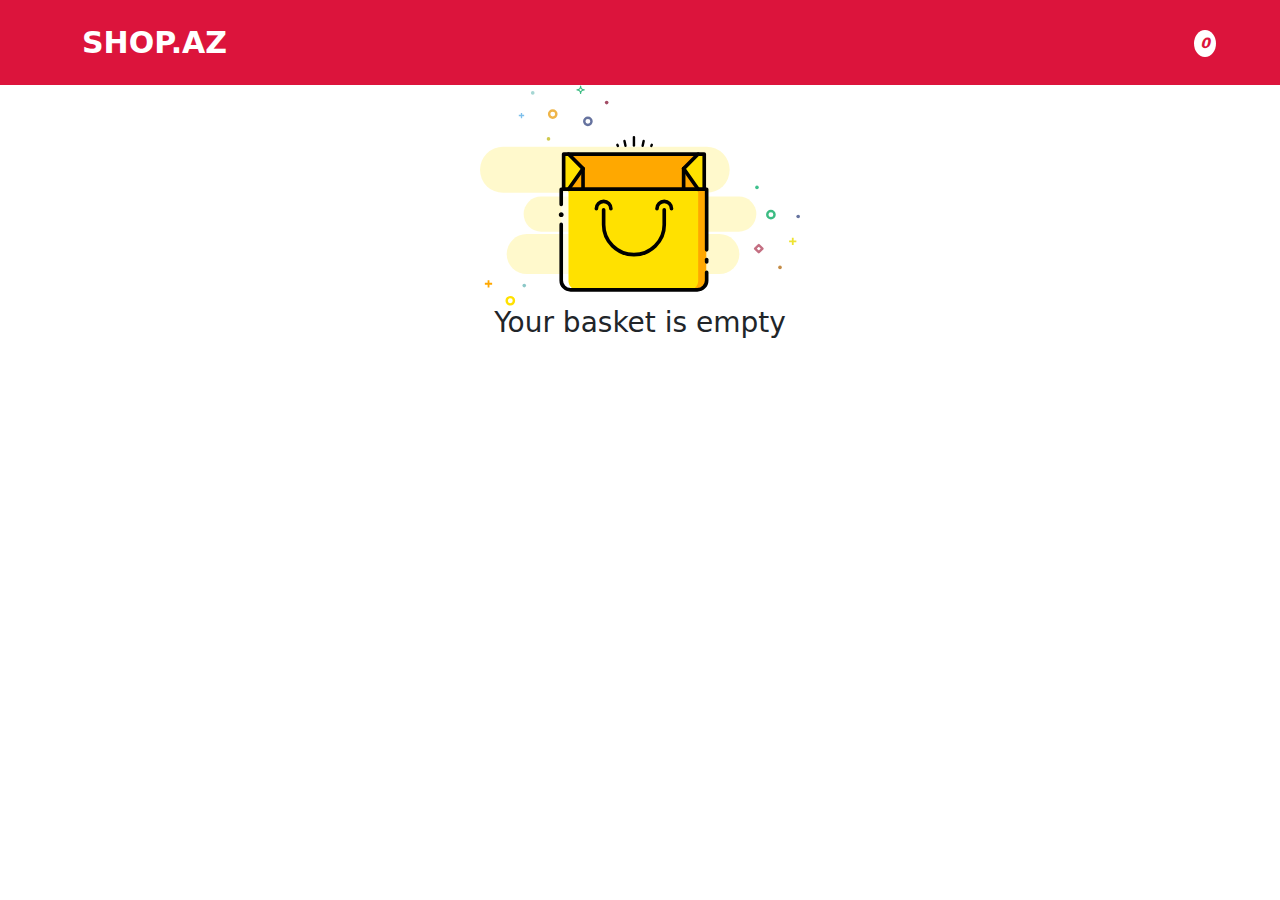
<file: 8. Drag Events, Storage API/basket.html>
<!DOCTYPE html>
<html lang="en">
<head>
    <meta charset="UTF-8">
    <meta http-equiv="X-UA-Compatible" content="IE=edge">
    <meta name="viewport" content="width=device-width, initial-scale=1.0">
    <title>....</title>
    <link rel="stylesheet" href="https://cdn.jsdelivr.net/npm/bootstrap@5.2.2/dist/css/bootstrap.min.css">
    <link rel="stylesheet" href="css/style.css">
    <link rel="stylesheet" href="https://cdnjs.cloudflare.com/ajax/libs/font-awesome/6.2.0/css/all.min.css" integrity="sha512-xh6O/CkQoPOWDdYTDqeRdPCVd1SpvCA9XXcUnZS2FmJNp1coAFzvtCN9BmamE+4aHK8yyUHUSCcJHgXloTyT2A==" crossorigin="anonymous" referrerpolicy="no-referrer" />
</head>
<body>


    <header>
        <div class="container">
            <div class="row align-items-center">
                <div class="col-lg-2 col-6">
                    <a href="index.html">SHOP.AZ</a>
                </div>
                <div class="col-lg-10 col-6 text-end">
                   <a href="basket.html">
                    <i class="fa-solid fa-bag-shopping">
                        <span id="count"></span>
                    </i>
                   </a>
                </div>
            </div>
        </div>
    </header>


    <div class="empty-cart d-none">

        <svg viewBox="656 573 264 182" version="1.1" xmlns="http://www.w3.org/2000/svg" xmlns:xlink="http://www.w3.org/1999/xlink">
            <rect id="bg-line" stroke="none" fill-opacity="0.2" fill="#FFE100" fill-rule="evenodd" x="656" y="624" width="206" height="38" rx="19"></rect>
            <rect id="bg-line" stroke="none" fill-opacity="0.2" fill="#FFE100" fill-rule="evenodd" x="692" y="665" width="192" height="29" rx="14.5"></rect>
            <rect id="bg-line" stroke="none" fill-opacity="0.2" fill="#FFE100" fill-rule="evenodd" x="678" y="696" width="192" height="33" rx="16.5"></rect>
            <g id="shopping-bag" stroke="none" stroke-width="1" fill="none" fill-rule="evenodd" transform="translate(721.000000, 630.000000)">
                <polygon id="Fill-10" fill="#FFA800" points="4 29 120 29 120 0 4 0"></polygon>
                <polygon id="Fill-14" fill="#FFE100" points="120 29 120 0 115.75 0 103 12.4285714 115.75 29"></polygon>
                <polygon id="Fill-15" fill="#FFE100" points="4 29 4 0 8.25 0 21 12.4285714 8.25 29"></polygon>
                <polygon id="Fill-33" fill="#FFA800" points="110 112 121.573723 109.059187 122 29 110 29"></polygon>
                <polygon id="Fill-35" fill-opacity="0.5" fill="#FFFFFF" points="2 107.846154 10 112 10 31 2 31"></polygon>
                <path d="M107.709596,112 L15.2883462,112 C11.2635,112 8,108.70905 8,104.648275 L8,29 L115,29 L115,104.648275 C115,108.70905 111.7365,112 107.709596,112" id="Fill-36" fill="#FFE100"></path>
                <path d="M122,97.4615385 L122,104.230231 C122,108.521154 118.534483,112 114.257931,112 L9.74206897,112 C5.46551724,112 2,108.521154 2,104.230231 L2,58" id="Stroke-4916" stroke="#000000" stroke-width="3" stroke-linecap="round"></path>
                <polyline id="Stroke-4917" stroke="#000000" stroke-width="3" stroke-linecap="round" stroke-linejoin="round" points="2 41.5 2 29 122 29 122 79"></polyline>
                <path d="M4,50 C4,51.104 3.104,52 2,52 C0.896,52 0,51.104 0,50 C0,48.896 0.896,48 2,48 C3.104,48 4,48.896 4,50" id="Fill-4918" fill="#000000"></path>
                <path d="M122,87 L122,89" id="Stroke-4919" stroke="#000000" stroke-width="3" stroke-linecap="round"></path>
                <polygon id="Stroke-4922" stroke="#000000" stroke-width="3" stroke-linecap="round" stroke-linejoin="round" points="4 29 120 29 120 0 4 0"></polygon>
                <path d="M87,46 L87,58.3333333 C87,71.9 75.75,83 62,83 L62,83 C48.25,83 37,71.9 37,58.3333333 L37,46" id="Stroke-4923" stroke="#000000" stroke-width="3" stroke-linecap="round"></path>
                <path d="M31,45 C31,41.686 33.686,39 37,39 C40.314,39 43,41.686 43,45" id="Stroke-4924" stroke="#000000" stroke-width="3" stroke-linecap="round"></path>
                <path d="M81,45 C81,41.686 83.686,39 87,39 C90.314,39 93,41.686 93,45" id="Stroke-4925" stroke="#000000" stroke-width="3" stroke-linecap="round"></path>
                <path d="M8,0 L20,12" id="Stroke-4928" stroke="#000000" stroke-width="3" stroke-linecap="round"></path>
                <path d="M20,12 L8,29" id="Stroke-4929" stroke="#000000" stroke-width="3" stroke-linecap="round"></path>
                <path d="M20,12 L20,29" id="Stroke-4930" stroke="#000000" stroke-width="3" stroke-linecap="round"></path>
                <path d="M115,0 L103,12" id="Stroke-4931" stroke="#000000" stroke-width="3" stroke-linecap="round"></path>
                <path d="M103,12 L115,29" id="Stroke-4932" stroke="#000000" stroke-width="3" stroke-linecap="round"></path>
                <path d="M103,12 L103,29" id="Stroke-4933" stroke="#000000" stroke-width="3" stroke-linecap="round"></path>
            </g>
            <g id="glow" stroke="none" stroke-width="1" fill="none" fill-rule="evenodd" transform="translate(768.000000, 615.000000)">
                <rect id="Rectangle-2" fill="#000000" x="14" y="0" width="2" height="9" rx="1"></rect>
                <rect fill="#000000" transform="translate(7.601883, 6.142354) rotate(-12.000000) translate(-7.601883, -6.142354) " x="6.60188267" y="3.14235449" width="2" height="6" rx="1"></rect>
                <rect fill="#000000" transform="translate(1.540235, 7.782080) rotate(-25.000000) translate(-1.540235, -7.782080) " x="0.54023518" y="6.28207994" width="2" height="3" rx="1"></rect>
                <rect fill="#000000" transform="translate(29.540235, 7.782080) scale(-1, 1) rotate(-25.000000) translate(-29.540235, -7.782080) " x="28.5402352" y="6.28207994" width="2" height="3" rx="1"></rect>
                <rect fill="#000000" transform="translate(22.601883, 6.142354) scale(-1, 1) rotate(-12.000000) translate(-22.601883, -6.142354) " x="21.6018827" y="3.14235449" width="2" height="6" rx="1"></rect>
            </g>
            <polygon id="plus" stroke="none" fill="#7DBFEB" fill-rule="evenodd" points="689.681239 597.614697 689.681239 596 690.771974 596 690.771974 597.614697 692.408077 597.614697 692.408077 598.691161 690.771974 598.691161 690.771974 600.350404 689.681239 600.350404 689.681239 598.691161 688 598.691161 688 597.614697"></polygon>
            <polygon id="plus" stroke="none" fill="#EEE332" fill-rule="evenodd" points="913.288398 701.226961 913.288398 699 914.773039 699 914.773039 701.226961 917 701.226961 917 702.711602 914.773039 702.711602 914.773039 705 913.288398 705 913.288398 702.711602 911 702.711602 911 701.226961"></polygon>
            <polygon id="plus" stroke="none" fill="#FFA800" fill-rule="evenodd" points="662.288398 736.226961 662.288398 734 663.773039 734 663.773039 736.226961 666 736.226961 666 737.711602 663.773039 737.711602 663.773039 740 662.288398 740 662.288398 737.711602 660 737.711602 660 736.226961"></polygon>
            <circle id="oval" stroke="none" fill="#A5D6D3" fill-rule="evenodd" cx="699.5" cy="579.5" r="1.5"></circle>
            <circle id="oval" stroke="none" fill="#CFC94E" fill-rule="evenodd" cx="712.5" cy="617.5" r="1.5"></circle>
            <circle id="oval" stroke="none" fill="#8CC8C8" fill-rule="evenodd" cx="692.5" cy="738.5" r="1.5"></circle>
            <circle id="oval" stroke="none" fill="#3EC08D" fill-rule="evenodd" cx="884.5" cy="657.5" r="1.5"></circle>
            <circle id="oval" stroke="none" fill="#66739F" fill-rule="evenodd" cx="918.5" cy="681.5" r="1.5"></circle>
            <circle id="oval" stroke="none" fill="#C48C47" fill-rule="evenodd" cx="903.5" cy="723.5" r="1.5"></circle>
            <circle id="oval" stroke="none" fill="#A24C65" fill-rule="evenodd" cx="760.5" cy="587.5" r="1.5"></circle>
            <circle id="oval" stroke="#66739F" stroke-width="2" fill="none" cx="745" cy="603" r="3"></circle>
            <circle id="oval" stroke="#EFB549" stroke-width="2" fill="none" cx="716" cy="597" r="3"></circle>
            <circle id="oval" stroke="#FFE100" stroke-width="2" fill="none" cx="681" cy="751" r="3"></circle>
            <circle id="oval" stroke="#3CBC83" stroke-width="2" fill="none" cx="896" cy="680" r="3"></circle>
            <polygon id="diamond" stroke="#C46F82" stroke-width="2" stroke-linecap="round" stroke-linejoin="round" fill="none" points="886 705 889 708 886 711 883 708"></polygon>
            <path d="M736,577 C737.65825,577 739,578.34175 739,580 C739,578.34175 740.34175,577 742,577 C740.34175,577 739,575.65825 739,574 C739,575.65825 737.65825,577 736,577 Z" id="bubble-rounded" stroke="#3CBC83" stroke-width="1" stroke-linecap="round" stroke-linejoin="round" fill="none"></path>
        </svg>
      
        <h3>Your basket is empty</h3>
      </div>


      <div class="container mt-4">
        <table class="table">
            <thead>
              <tr>
                <th scope="col">Id</th>
                <th scope="col">Image</th>
                <th scope="col">Name</th>
                <th scope="col">Count</th>
                <th scope="col">Price</th>
              </tr>
            </thead>
            <tbody id="tbdy">
              
             
            </tbody>
          </table>
      </div>

   


    <script src="js/app.js"></script>
    <script src="js/cart.js"></script>
</body>
</html>
</file>
<file: 8. Drag Events, Storage API/css/style.css>
*{
    margin: 0;
    padding: 0;
    box-sizing: border-box;
}

body{
    overflow-x: hidden;
}

header{
    background-color: crimson;
    padding: 20px 0;
}

header a{
    text-decoration: none;
    color: #fff;
    font-weight: bold;
    font-size: 30px;
}

header i{
    font-size: 25px;
    color: #fff;
    position: relative;
}

#count{
    position: absolute;
    font-size: 14px;
    background: #fff;
    color: crimson;
    padding: 3px 6px;
    border-radius: 100%;
    top: -13px;
    right: -18px;
}

#Products{
    margin-top: 2rem;
}


svg{
    width: 25%;
}

.empty-cart{
    text-align: center;
}

.img-td{
    width: 15%;
}

table img{
    width: 100%;
}

.alert_msg{
    position: fixed;
    bottom: 20px;
    border-radius: 5px;
    right: -50%;
    transition: .5s;
    z-index: 11111111;
    padding: 3px 5px;
    color: #fff;
    font-weight: bold;
    background-color: rgb(30, 144, 30);
}

.active-alert{
    right: 2%;
}

.card img{
    height: 300px;
}
</file>
